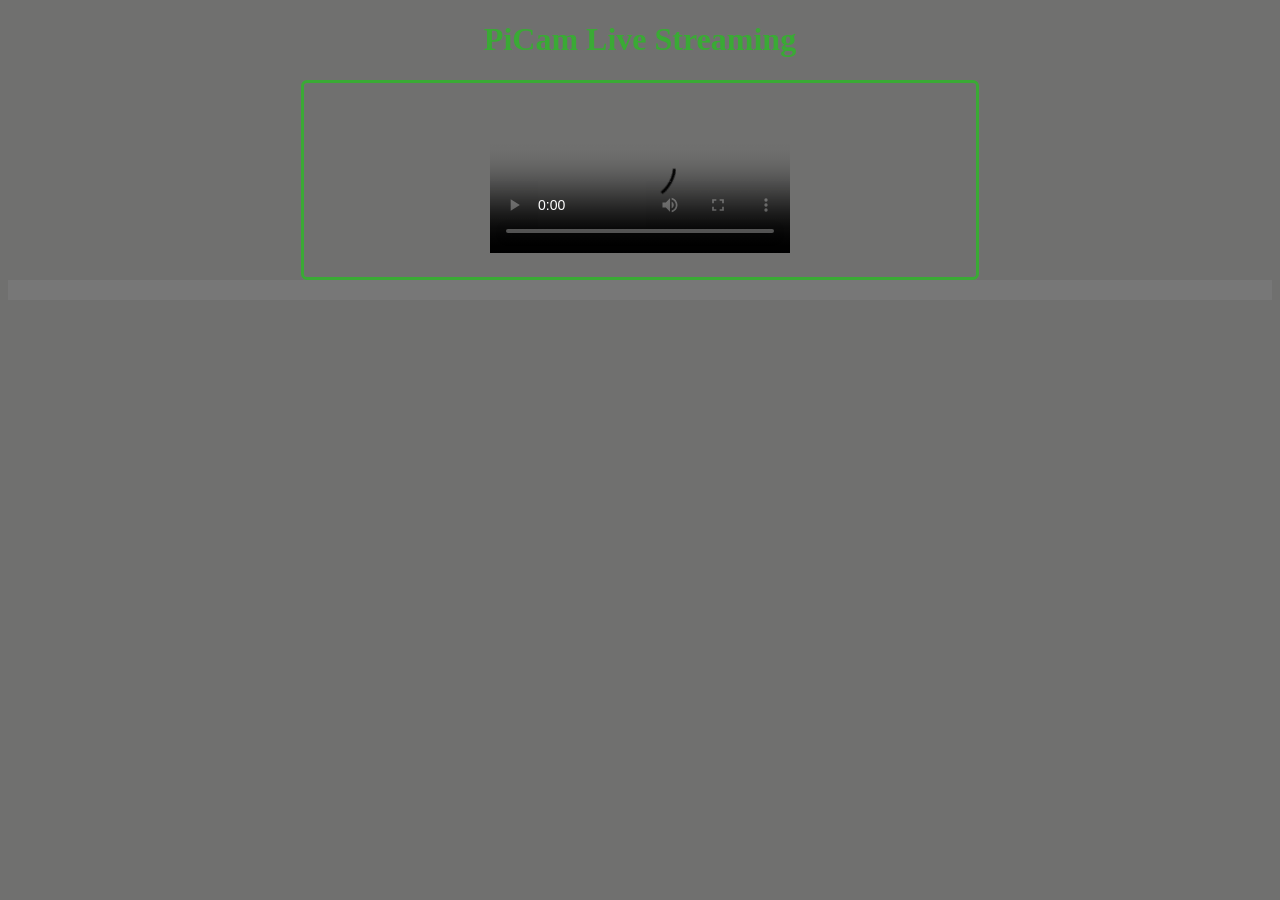
<file: templates/stream.html>
<!DOCTYPE html>

<head>
    <title>PiCam Server</title>
    <link rel="stylesheet" href='../static/style.css'/>

    <link href="//vjs.zencdn.net/7.10.2/video-js.min.css" rel="stylesheet">
    <script src="//vjs.zencdn.net/7.10.2/video.min.js"></script>
</head>

<body>

        <h1>PiCam Live Streaming</h1>

        <div class="img-container">
            <video
                id="my-player"
                class="video-js"
                controls
                preload="auto"
                poster="//vjs.zencdn.net/v/oceans.png"
                data-setup='{}'>
              <source src="../static/output/hls.m3u8" type="application/x-mpegURL"></source>
              <p class="vjs-no-js">
                To view this video please enable JavaScript, and consider upgrading to a
                web browser that
                <a href="https://videojs.com/html5-video-support/" target="_blank">
                  supports HTML5 video
                </a>
              </p>
            </video>
        </div>
        <footer></footer>

</body>

</html>
</file>
<file: static/style.css>
body{
background-color:#70706F;
}

h1{
    color:#3AAA35;
    text-align:center;
}


.img-container{
      width:50%;
    border: 3px solid #3AAA35;
    border-radius: 6px;
    overflow: hidden;
    text-align:center;
    margin-left: auto;
    margin-right: auto;
    padding:20px;
}
img{
  width:100%;
}
footer{
  background-color: #777;
  padding: 10px;
  text-align: center;
  color: white;
}
</file>
